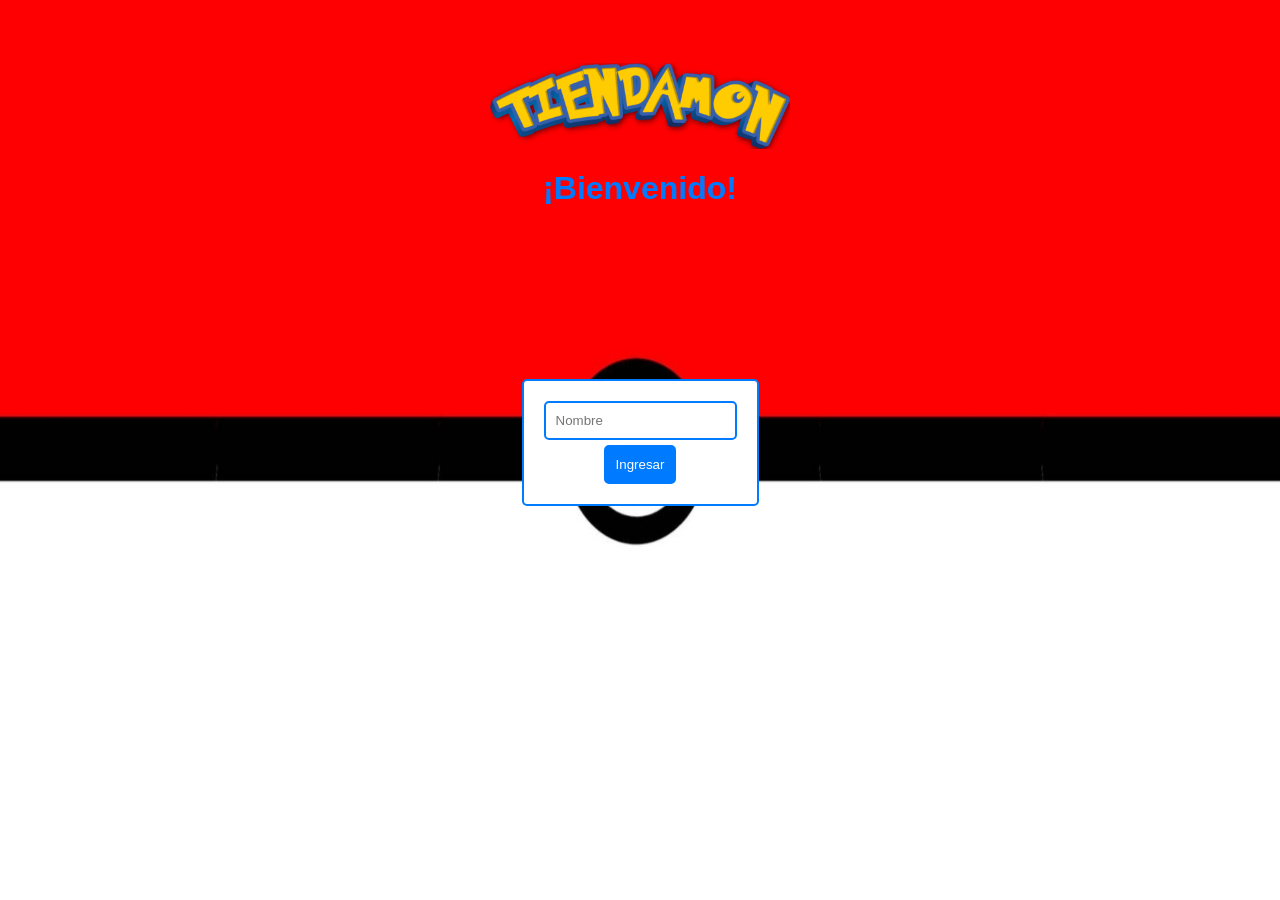
<file: login.html>
<!DOCTYPE html>
<html lang="en">
<head>
    <meta charset="UTF-8">
    <meta name="viewport" content="width=device-width, initial-scale=1.0">
    <title>Tiendamon - Bienvenido</title>
    <link rel="icon" href="img/favicon.ico">
    <link rel="stylesheet" href="css/login.css">

</head>
<body>
    <main>
        <div class="logo-box">
            <img src="./img/name_logo.png" class="logo">
            <h1>¡Bienvenido!</h1>
        </div>
        <form action="./index.html" id="usrNameForm">
            <input type="text" id="usrName" name="usrName" placeholder="Nombre">
            <button type="submit">Ingresar</button>
        </form>
    </main>
    <script src="js/login.js"></script>
</body>
</html>
</file>
<file: css/login.css>
:root{
    --azul: #007bff;
    --blanco: #fff;
    --rojo: #ff021b;
}

body{
    display: flex;
    justify-content: center;
    align-items: flex-start;
    background-image: url(../img/loginBackground2.jpg);
    background-repeat: no-repeat;
    background-position:top;
    background-size: 100% 100vh;
    margin: 0;
    padding: 0;
    width: 100%;
    height: 100vh;
    font-family: 'Lucida Sans', 'Lucida Sans Regular', 'Lucida Grande', 'Lucida Sans Unicode', Geneva, Verdana, sans-serif;
    color: var(--azul);
}

main{
    display: flex;
    justify-content: flex-start;
    align-items: center;
    flex-direction: column;
    row-gap: 150px;
    margin: 0;
    padding: 0;
    padding-top: 63px;
    
}

.logo-box{
    display: flex;
    justify-content: center;
    align-items: center;
    flex-direction: column;
}

.logo{
    width: 300px;
    height: auto;
    margin: 0;
    padding: 0;
    
}

#usrNameForm{
    display: flex;
    justify-content: center;
    align-items: center;
    flex-direction: column;
    margin: 0;
    padding: 20px 20px;

    background-color: var(--blanco);
    border: 2px solid var(--azul);
    border-radius: 5px;
}

#usrNameForm input{
    padding: 10px 10px;
    border: 2px solid var(--azul);
    border-radius: 5px;
    margin-bottom: 5px;
}

#usrNameForm button{
    padding: 10px 10px;
    border: 2px solid var(--azul);
    border-radius: 5px;
    color: var(--blanco);
    background-color: var(--azul);
}

#usrNameForm button:hover{
    cursor: pointer;
}

@media screen and (max-width: 350px) {
    body{
        font-size: small;
    }
    main{
        padding-top: 93px;
    }
    .logo{
        width: 250px;
    }
    #usrNameForm input, #usrNameForm button{
        font-size: smaller;
    }
}
</file>
